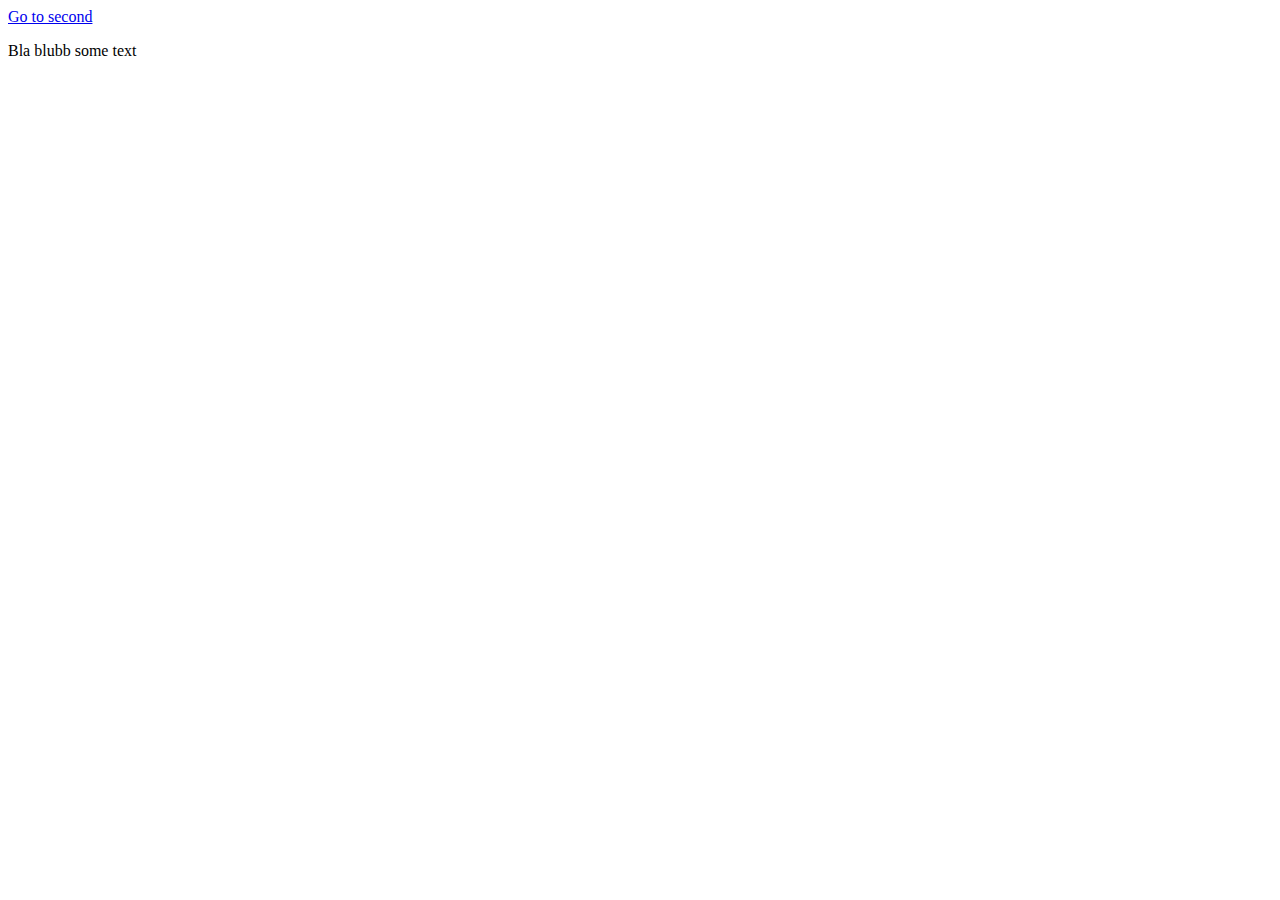
<file: first.html>
<!DOCTYPE html>
<html>
<head>
<link rel="stylesheet" href="fade.css" type="text/css" />
</head>
<body class="energize fadeIn">
<div id="wrapper" class="inside">
<a href="second.html">Go to second</a> 
</div>
<p>Bla blubb some text</p>

</body>
</html>
</file>
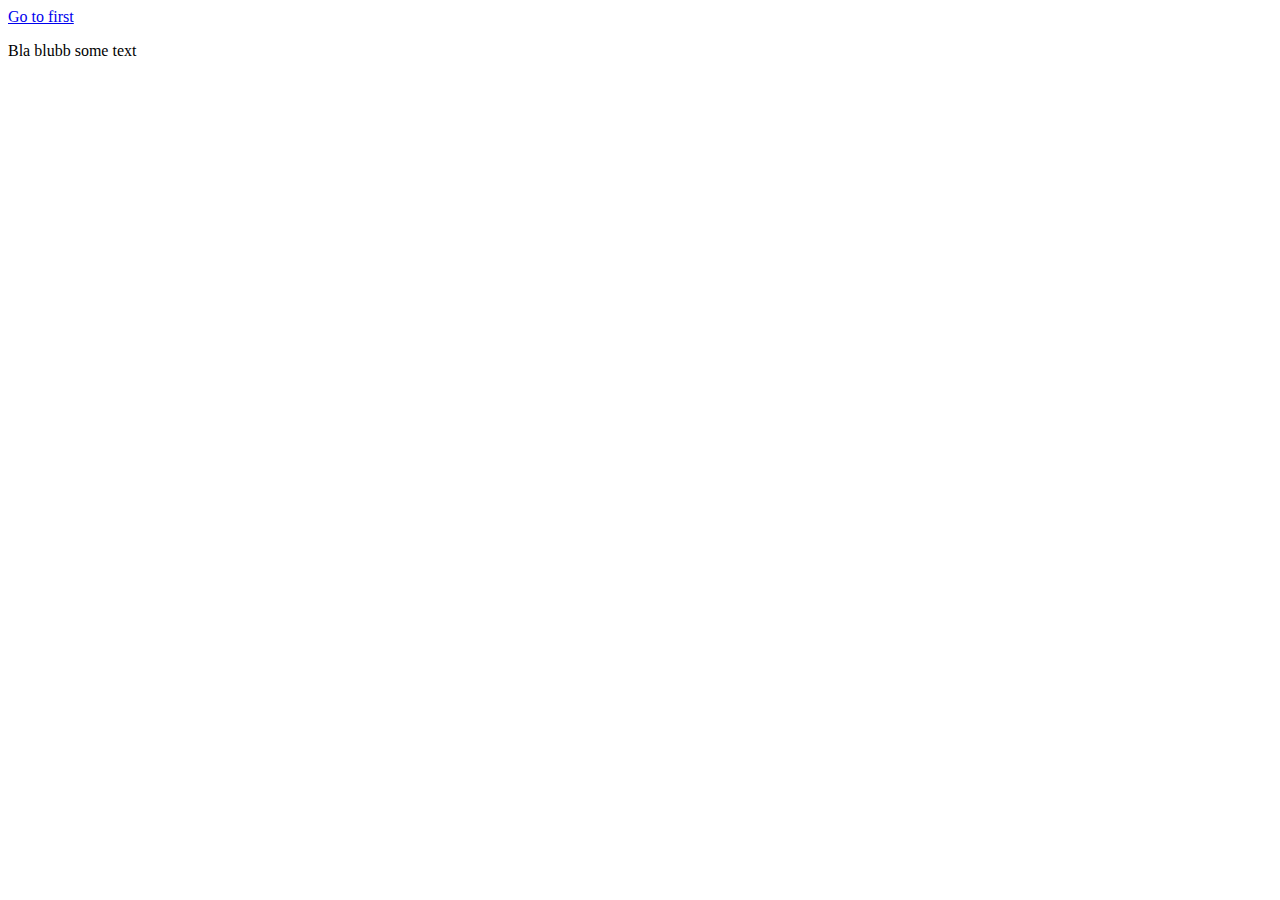
<file: second.html>
<!DOCTYPE html>
<html>
<head>
<link rel="stylesheet" href="fade.css" type="text/css" />
</head>
<body class="energize fadeIn">
<div id="wrapper" class="inside">
<a href="first.html">Go to first</a> 
</div>
<p>Bla blubb some text</p>

</body>
</html>
</file>
<file: fade.css>
@keyframes fadeIn {
    0% { opacity: 0; }       
    100% {opacity: 1; }
}

.fadeIn {
    animation-duration:1s;
    animation-name: fadeIn;
}
</file>
